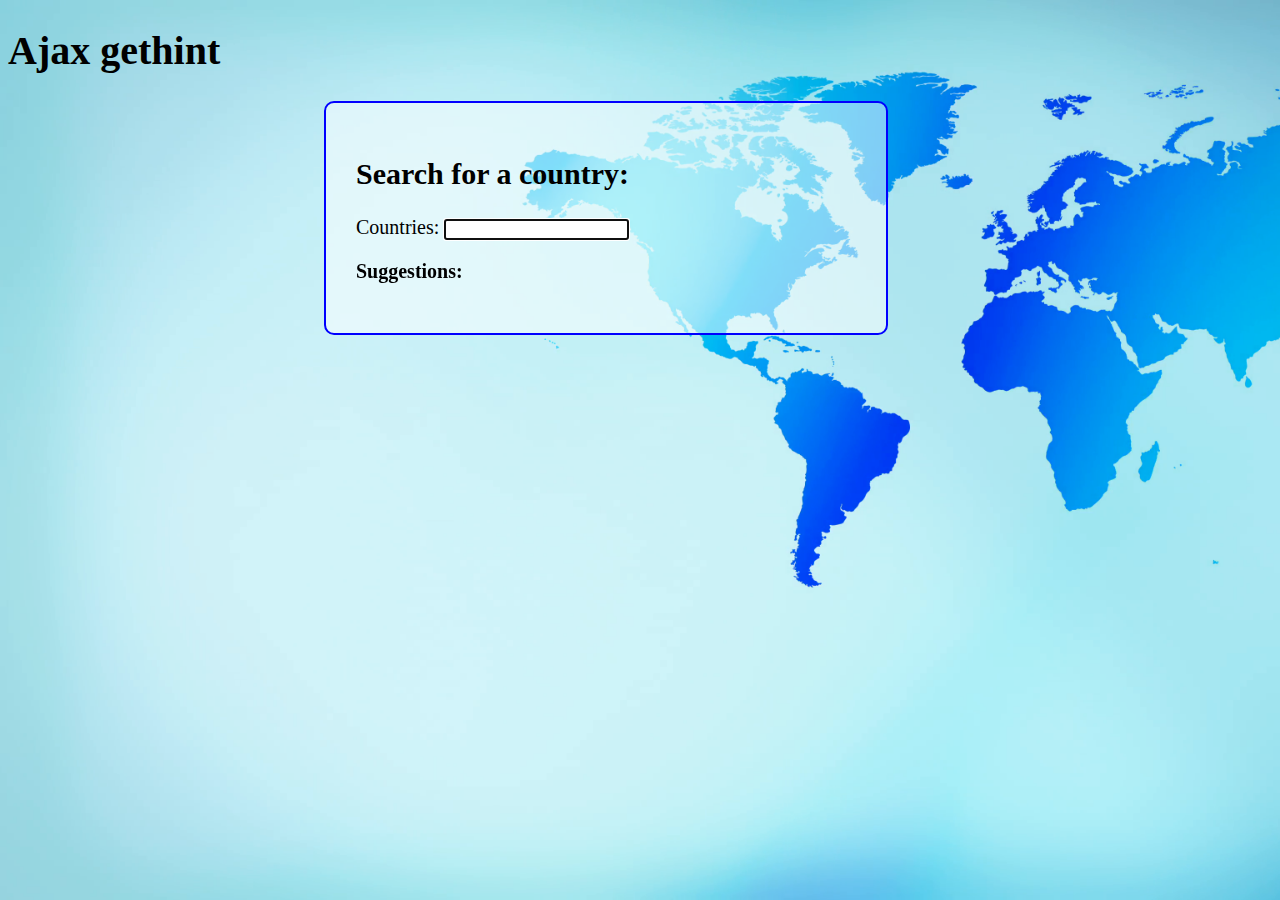
<file: ajaxgethint/index.html>
<!DOCTYPE html>
<html>
	<head><title>Ajax</title>
	<link rel="stylesheet" type="text/css" href="style.css">
	</head>
	<body>
		<h1>Ajax gethint</h1>
		<form action="">
			<div class="input1">
				<h2>Search for a country:</h2>
				Countries: <input type="text" id="txt1" autofocus>
				<p><b>Suggestions:</b> <span id="txtHint"></span</p>
			</div>
		</form>
		
		
		<script src = "script.js"></script>
</html>
</file>
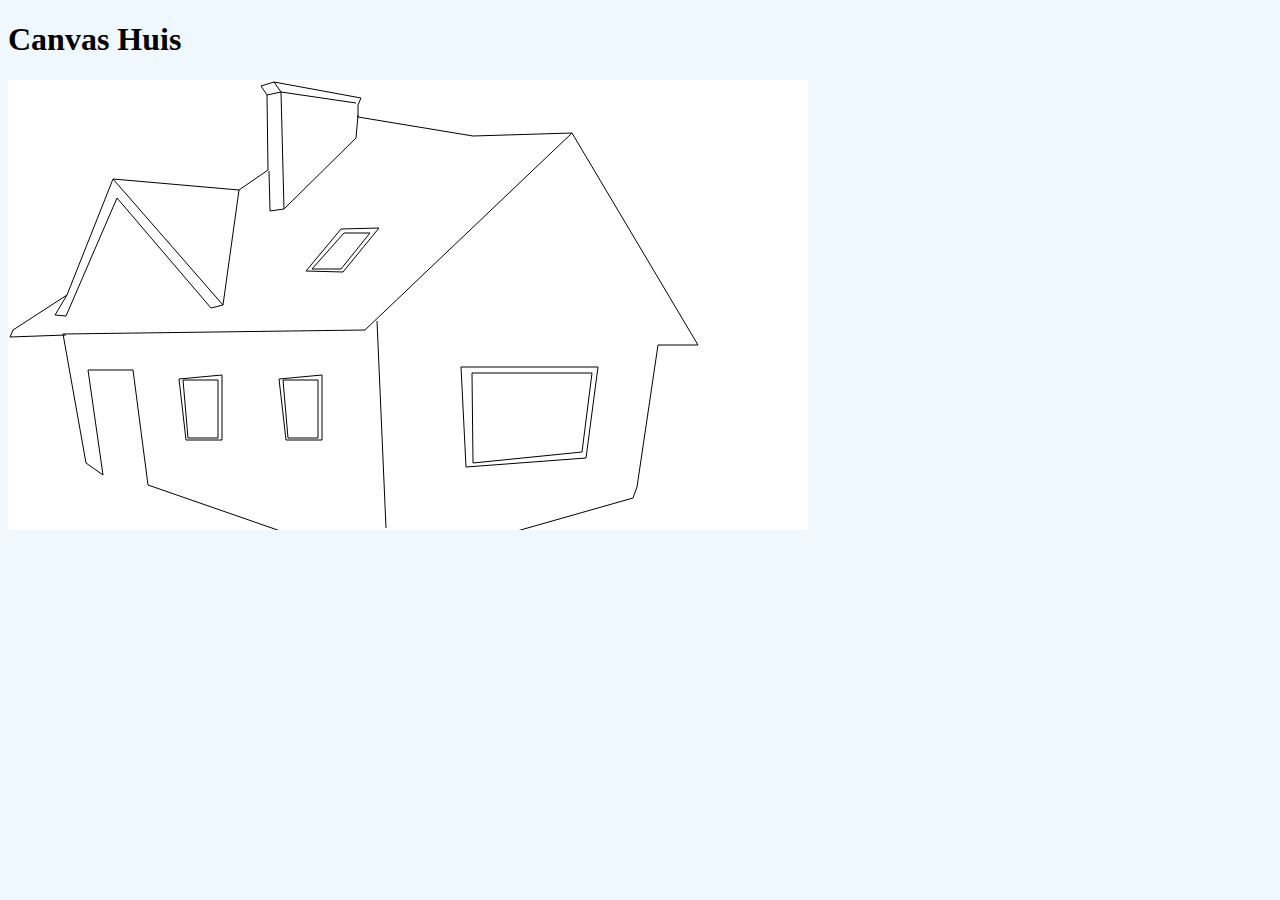
<file: canvashuis/index.html>
<!DOCTYPE html>
<html>
  <head>
    <meta charset="utf-8">
    <link rel="stylesheet" href="style.css">
    <title>Opdracht 11 Canvas Huis</title>
  </head>
  <body>
    <div class="wrapper">
      <h1>Canvas Huis</h1>
      <canvas id="canvas" width="800" height="450"></canvas>
    </div>
    <script src="script.js" charset="utf-8"></script>
  </body>
<html>
</file>
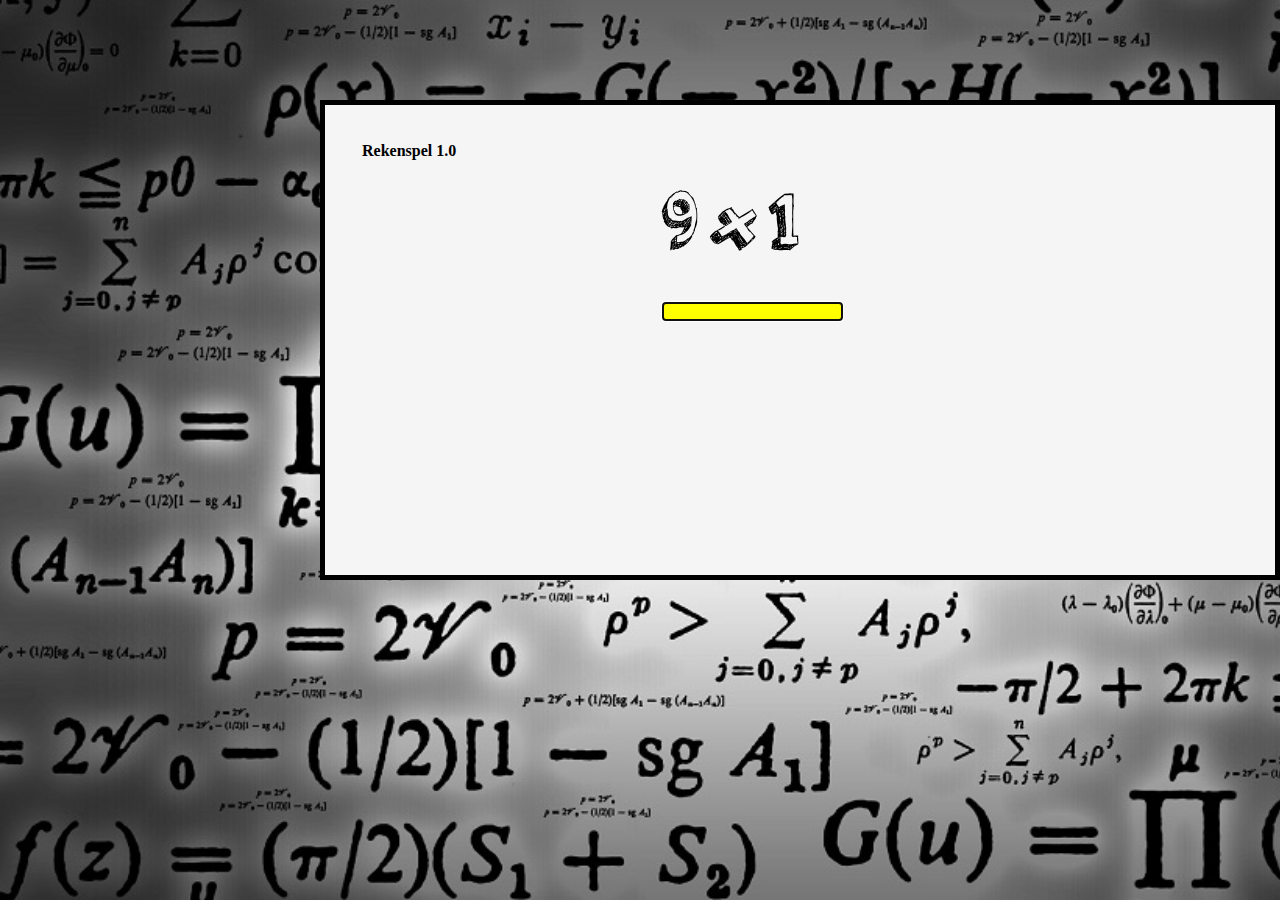
<file: FRO-rekenspel-1.0/index.html>
<DOCTYPE html>
<html>
    <head>
        <title>Rekenspel 1.0</title>
        <link rel="stylesheet" href="style.css">
        <meta name="author" content="Latricha Seym">
    </head>
    <body>
        <div id="wrapper">
            <div id="head">Rekenspel 1.0</div>
            <div id="myAssignment">Hier komt de opgave.</div>
            <input type="text" id="myAnswer" autofocus>
            <img src="leeg.png" id="feedback">
        </div>
        
        <script src="script.js"></script>
    </body>
</html>
</file>
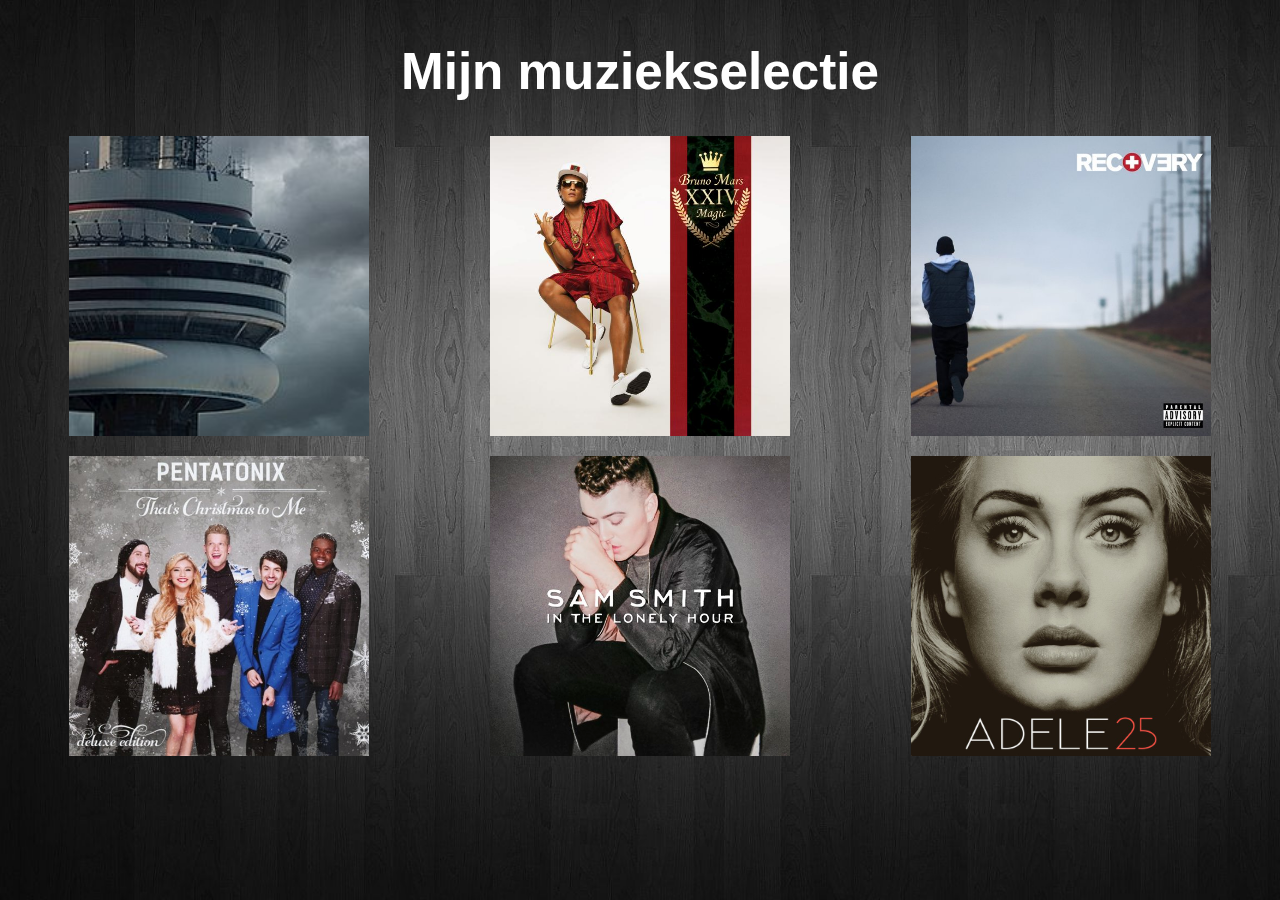
<file: FRO_album_covers/index.html>
<!DOCTYPE html>
<html>
    <head>
        <title>Selectie van covers met 1B</title>
        <meta name="viewport" content="width=device-width, initial-scale=1.0">
        <meta name="author" content="Latricha Seym">
        <link rel="stylesheet" href="style.css">
    </head>
    <body lang="nl">
        <h1>Mijn muziekselectie</h1>
        
        <!-- album 1 -->
        <section class="album">
            <img class="album__cover" src="cover1.jpg" alt="View Album Cover">
            <article class="album__content">
                <h2 class="album__name album__name--red">Views</h2>
                <h3 class="album__author">Drake</h3>
                <ol class="album__list">
                    <li class="album__listItem" onclick="new Audio(KeepTheFamilyClose.mp3).play()">Keep the Family Close - 5:24</li>
                    <li class="album__listItem">9 - 3:59</li>
                    <li class="album__listItem">U With Me? - 4:51</li>
                    <li class="album__listItem">Feel No Ways - 4:00</li>
                    <li class="album__listItem">Hype - 3:28</li>
                    <li class="album__listItem">Weston Road Flows - 4:14</li>
                    <li class="album__listItem">Redemption - 5:4</li>
                    <li class="album__listItem">With You - 3:15</li>
                    <li class="album__listItem">Faithful - 4:44</li>
                    <li class="album__listItem">Still Here - 2:55</li>
                    <li class="album__listItem">Controlla - 4:05</li>
                    <li class="album__listItem">One Dance - 2:54</li>
                    <li class="album__listItem">Grammys - 3:40</li>
                    <li class="album__listItem">Child Plays - 4:02</li>
                    <li class="album__listItem">Pop Style 3:33</li>
                    <li class="album__listItem">Too Good[Explixt]- 4:23</li>
                    <li class="album__listItem">Summers Over Interlude - 1:46</li>
                    <li class="album__listItem">Fire & Desire - 3:58</li>
                    <li class="album__listItem">Views - 5:05</li>
                </ol>
            </article>
        </section>
        
        <!-- album 2 -->
        <section class="album">
            <img class="album__cover" src="cover2.jpg" alt="24K Magic Album Cover">
            <article class="album__content">
                <h2 class="album__name album__name--backgroundRed">24K Magic</h2>
                <h3 class="album__author">Bruno Mars</h3>
                <ol class="album__list">
                    <li class="album__listItem">24K Magic - 3:46</li>
                    <li class="album__listItem">Chunky - 3:06</li>
                    <li class="album__listItem">Perm - 3:30</li>
                    <li class="album__listItem">That's What I Like - 3:26</li>
                    <li class="album__listItem">Versace on the Floor - 4:21</li>
                    <li class="album__listItem">Straight Up & Down - 3:18</li>
                    <li class="album__listItem">Calling All My Lovelies - 4:10</li>
                    <li class="album__listItem">Finesse - 3:10</li>
                    <li class="album__listItem">Too Good To say Goodbye - 4:41</li>
                </ol>
            </article>
        </section>
        
        <!-- album 3 -->
        <section class="album">
            <img class="album__cover" src="cover3.jpg" alt="Recovery Album Cover">
            <article class="album__content">
                <h2 class="album__name">Recovery</h2>
                <h3 class="album__author">Eminem</h3>
                <ol class="album__list">
                    <li class="album__listItem">Cold Wind Blows - 5:04</li>
                    <li class="album__listItem">Talkin' 2 Myself - 5:00</li>
                    <li class="album__listItem">On Fire [Explict] - 3:33</li>
                    <li class="album__listItem">Won't Back Down  - 4:26</li>
                    <li class="album__listItem">W.T.P - 3:58</li>
                    <li class="album__listItem">Going Through Changes [Explict] - 4:59</li>
                    <li class="album__listItem">Not Afraid - 4:08</li>
                    <li class="album__listItem">Seduction - 4:35</li>
                    <li class="album__listItem">No Love - 5:00</li>
                    <li class="album__listItem">Space Bound - 4:39</li>
                    <li class="album__listItem">Cinderella Man - 4:39</li>
                    <li class="album__listItem">25 to Life - 4:02</li>
                </ol>
            </article>
        </section>
        
        <!-- album 4 -->
        <section class="album">
            <img class="album__cover" src="cover4.jpg" alt="That's Christmas to Me Album Cover">
            <article class="album__content">
                <h2 class="album__name">That's Christmas to Me</h2>
                <h3 class="album__author">Pentatonix</h3>
                <ol class="album__list">
                    <li class="album__listItem">Hark! The Herald Angels Sing - 3:13</li>
                    <li class="album__listItem">White Winter Hymnal 2:47</li>
                    <li class="album__listItem">Sleigh Ride - 2:17</li>
                    <li class="album__listItem">Winter Wonderland / Don't Worry Be Happy - 3:28</li>
                    <li class="album__listItem">That's Christmas to Me - 3:02</li>
                    <li class="album__listItem">Mary, Did You Know? - 3:23</li>
                    <li class="album__listItem">Dance of the Sugar Plum Fairy - 2:07</li>
                    <li class="album__listItem">It's the Most Wonderful Time of the Year - 3:05</li>
                    <li class="album__listItem">Santa Claus is Coming to Town - 2:42</li>
                    <li class="album__listItem">Silent Night - 3:13</li>
                    <li class="album__listItem">Let It Go - 3:27</li>
                </ol>
            </article>
        </section>
        
        <!-- album 5 -->
        <section class="album">
            <img class="album__cover" src="cover5.jpg" alt="In The Lonely Hour Album Cover">
            <article class="album__content">
                <h2 class="album__name">In The Lonely Hour</h2>
                <h3 class="album__author">Samuel Smith</h3>
                <ol class="album__list">
                    <li class="album__listItem">Money on My Mind - 3:13</li>
                    <li class="album__listItem">Good Thing - 3:21</li>
                    <li class="album__listItem">Stay with Me - 2:53</li>
                    <li class="album__listItem">Leave Your Lover - 3:08</li>
                    <li class="album__listItem">I'm Not The Only One - 3:59</li>
                    <li class="album__listItem">I've Told You Now - 3:30</li>
                    <li class="album__listItem">Like I Can - 2:47</li>
                    <li class="album__listItem">Life Support - 2:53</li>
                    <li class="album__listItem">Not in That Way - 2:52</li>
                    <li class="album__listItem">Lay Me Down - 4:13</li>
                </ol>
            </article>
        </section>
        
        <!-- album 6 -->
        <section class="album">
            <img class="album__cover" src="cover6.jpg" alt="25 Album Cover">
            <article class="album__content">
                <h2 class="album__name">25</h2>
                <h3 class="album__author">Adele</h3>
                <ol class="album__list">
                    <li class="album__listItem">Hello - 4:55</li>
                    <li class="album__listItem">Send My Love(To Your New Lover) - 3:43</li>
                    <li class="album__listItem">I Miss You - 5:48</li>
                    <li class="album__listItem">When We Were Young - 4:50</li>
                    <li class="album__listItem">Remedy - 4:05</li>
                    <li class="album__listItem">Water Under the Bridge - 4:00</li>
                    <li class="album__listItem">River Lea - 3:45</li>
                    <li class="album__listItem">Love in The Dark - 4:46</li>
                    <li class="album__listItem">Million Years Ago - 3:47</li>
                    <li class="album__listItem">All I Ask - 4:31</li>
                    <li class="album__listItem">Sweetest Devotion - 4:11</li>
                </ol>
            </article>
        </section>
        
        
    </body>
</html>
</file>
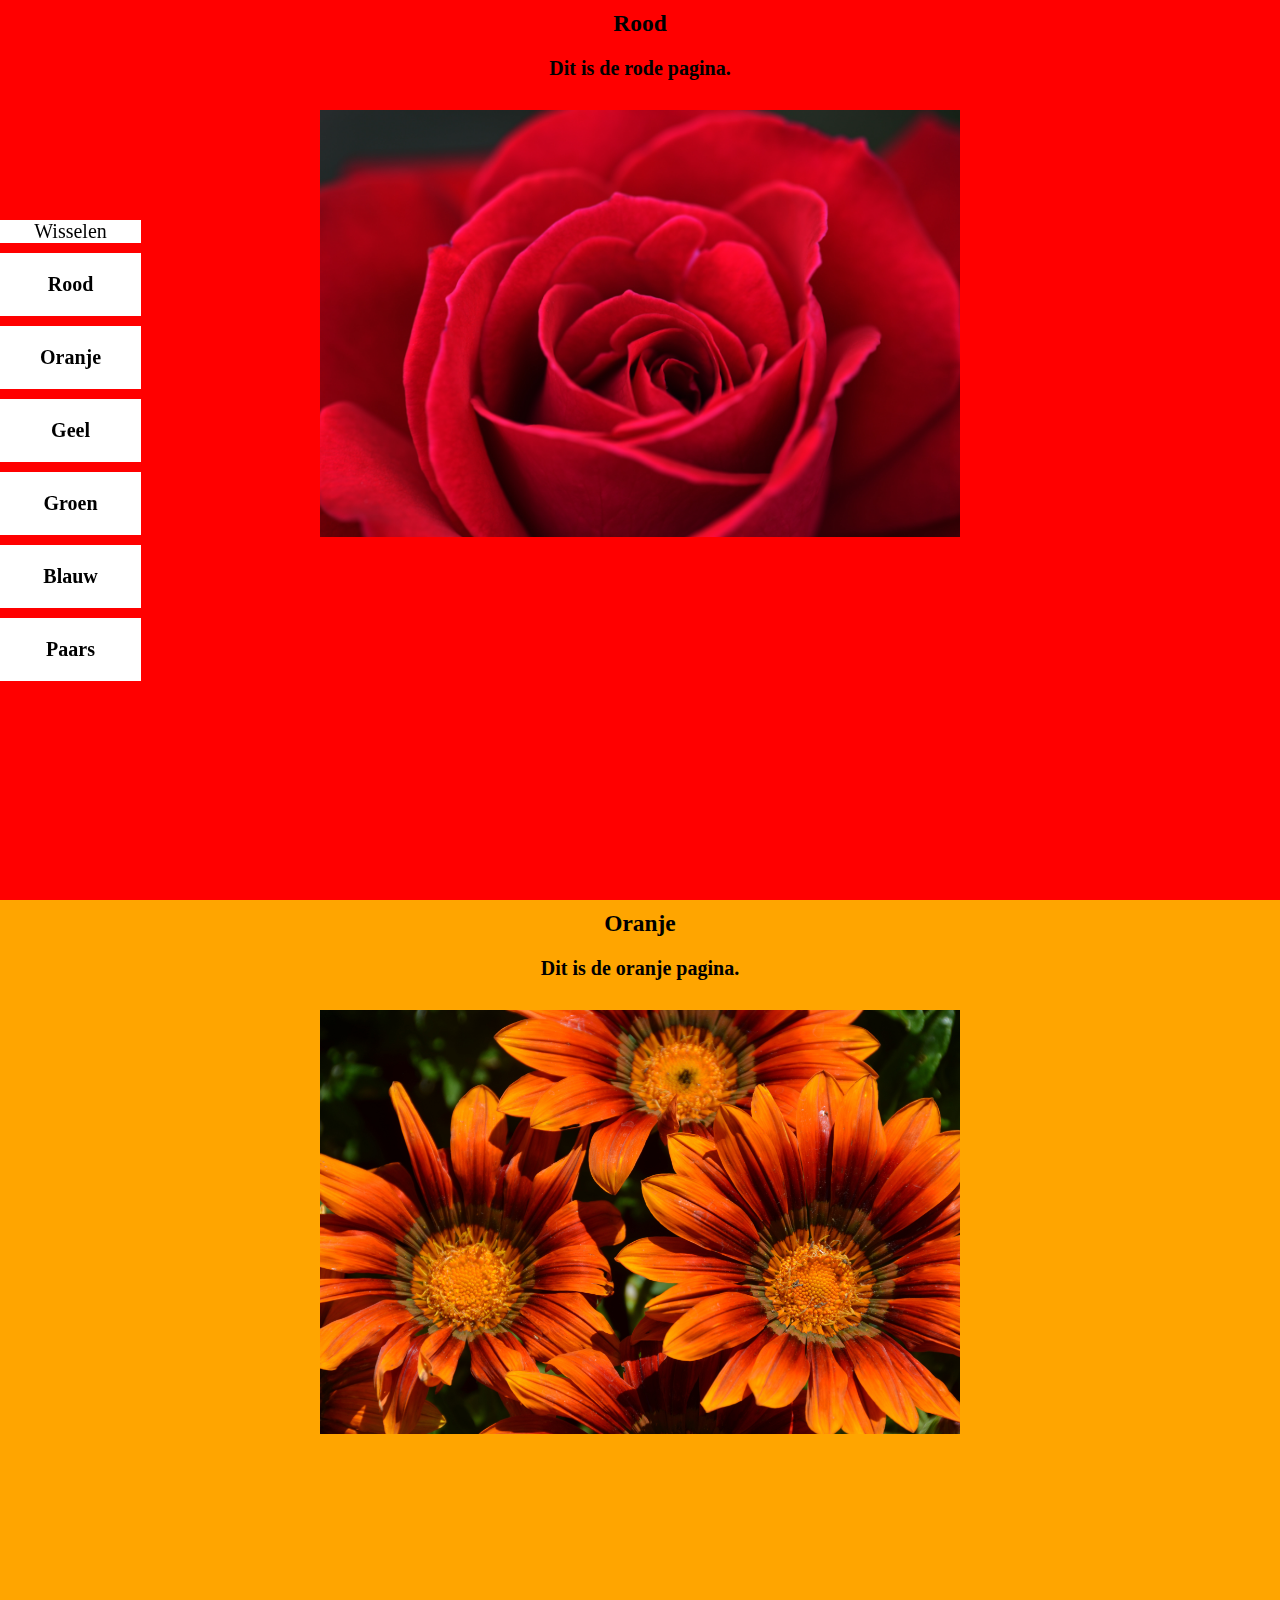
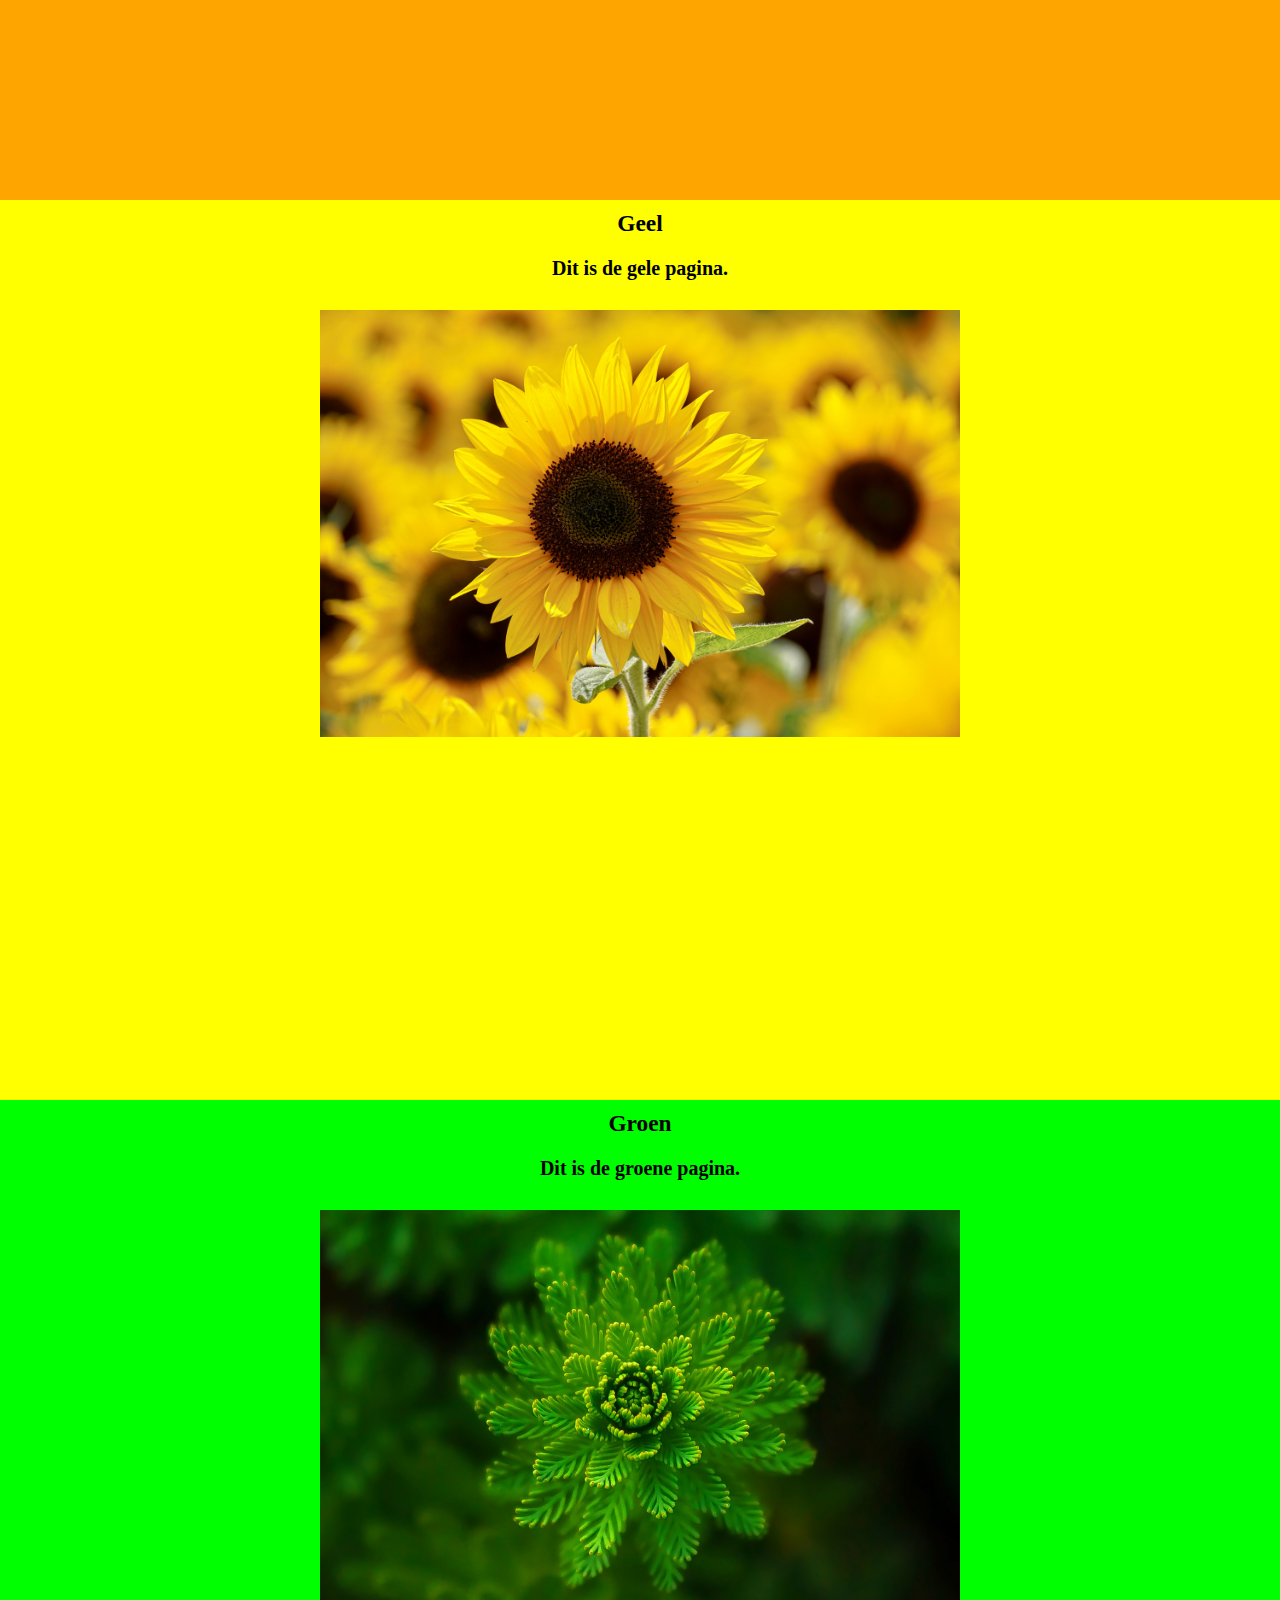
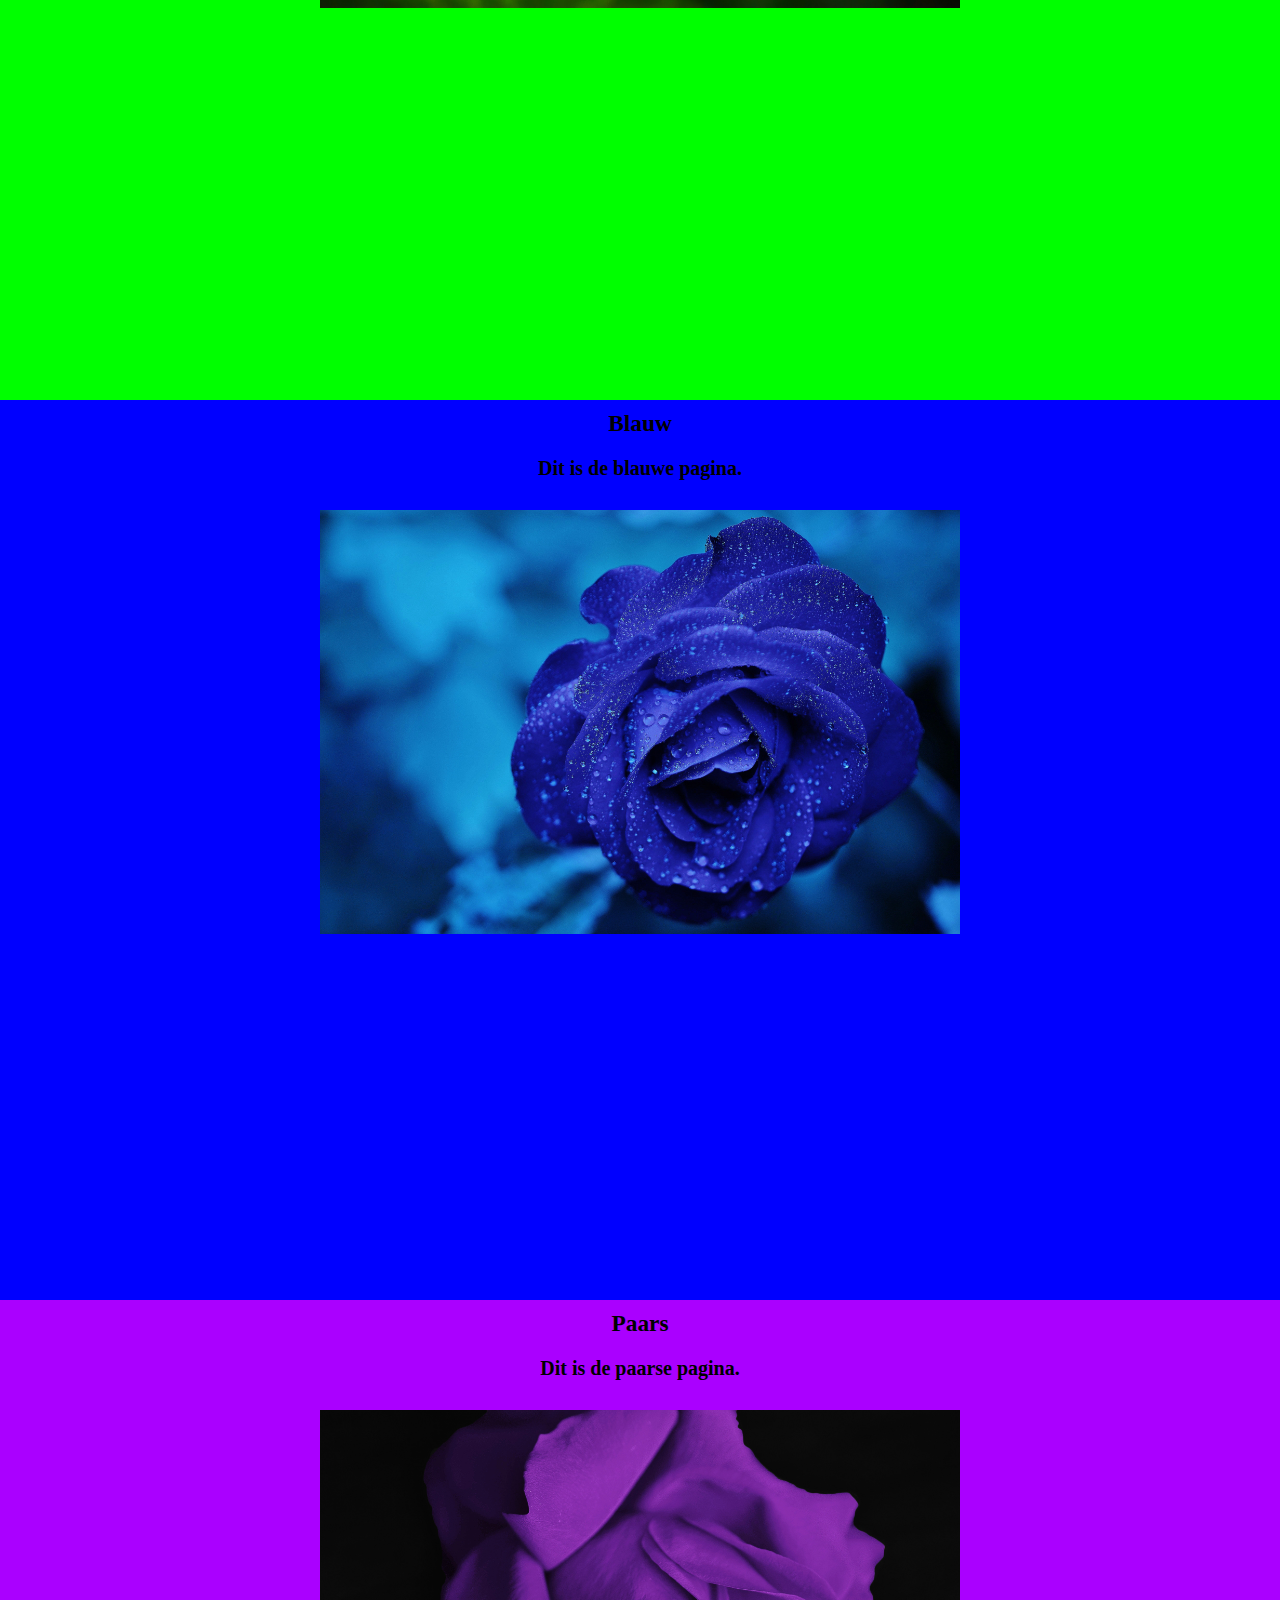
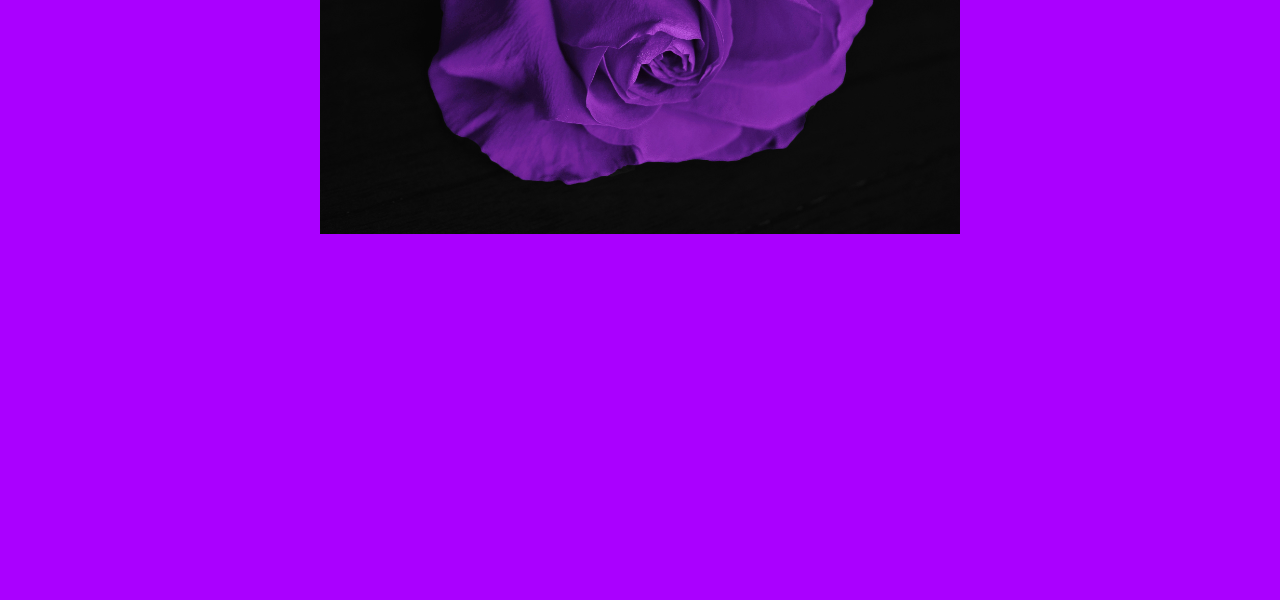
<file: smooth-scrolling/index.html>
<!DOCTYPE html>
<html>
	<head>
		<title></title>
		<link rel="stylesheet" href="style.css">
	</head>
	<body>
		<nav>
			<ul class="nav">
				<li class="nav__item"><div class="btn" id="btn-switch">Wisselen</div></li>
				<li class="nav__item"><a href="#rood">Rood</a></li>
				<li class="nav__item"><a href="#oranje">Oranje</a></li>
				<li class="nav__item"><a href="#geel">Geel</a></li>
				<li class="nav__item"><a href="#groen">Groen</a></li>
				<li class="nav__item"><a href="#blauw">Blauw</a></li>
				<li class="nav__item"><a href="#paars">Paars</a></li>
			</ul>
		</nav>
		<main class="main class2 class3 class4">
			<section id="rood" class="section"> <!-- Rood -->
				<div class="section__text">
					<h3>Rood</h3>
					<p>Dit is de rode pagina.</p>
				</div>
				<img src="rood.jpg">
			</section>
			<section id="oranje" class="section"> <!-- Oranje -->
				<div class="section__text">
					<h3>Oranje</h3>
					<p>Dit is de oranje pagina.</p>
				</div>
				<img src="oranje.jpg">
			</section>			
			<section id="geel" class="section"> <!-- Geel -->
				<div class="section__text">
					<h3>Geel</h3>
					<p>Dit is de gele pagina.</p>
				</div>
				<img src="geel.jpg">
			</section>
			<section id="groen" class="section"> <!-- Groen -->
				<div class="section__text">
					<h3>Groen</h3>
					<p>Dit is de groene pagina.</p>
				</div>
				<img src="groen.jpg">
			</section>
			<section id="blauw" class="section"> <!-- Blauw -->
				<div class="section__text">
					<h3>Blauw</h3>
					<p>Dit is de blauwe pagina.</p>
				</div>
				<img src="blauw.jpg">
			</section>
			<section id="paars" class="section"> <!-- Paars -->
				<div class="section__text">
					<h3>Paars</h3>
					<p>Dit is de paarse pagina.</p>
				</div>
				<img src="paars.jpg">
			</section>
		</main>
		<script src="script.js"></script>
	</body>
</html>
</file>
<file: ajaxgethint/style.css>
body{
background-image: url("background.png");
background-attachment: fixed;
background-repeat: no-repeat;
background-size: cover;
font-size: 20px;
}


.input1{
	position: relative;
	left: 25%;
	border: double 2.5px blue;
	display: block;
	width: 25em;
	padding: 30px;
	background: rgba(255, 255, 255, .5);
	border-radius: 10px;
	
}
</file>
<file: canvashuis/style.css>
body {
  background-color: aliceblue;
}

.wrapper {
  background-color: aliceblue;
}

#canvas {
  background-color: white;
}
</file>
<file: FRO-rekenspel-1.0/style.css>
body{
    background-image: url(background.jpg);
    background-attachment: fixed;
    background-repeat: no-repeat;
    background-size: cover;
}

#wrapper{
   background-color: whitesmoke;
   width: 60em;
   height: 30em;
   padding: 2em;
   border: solid 5px;
   box-sizing: border-box; 
   position: relative;
   left: 25%;
   top: 100;
}

#wrapper > *{
    margin: 5px;
}

#wrapper > *:not(:first-child){
    position: relative;
    left: 300px;
}


#head{
    
    font-weight: bolder;
}

#feedback{
  width: 200px;
  display: block;
}

*{
    margin:0;
    padding:0;
}

#myAnswer{
    position: relative;
    top: 20px;
}

#myAnswer:focus{
    background-color: yellow;
}

#myAssignment{
    font-family: MyFont;
    font-size: 5em;
    
}

@font-face{
    
    font-family: MyFont;
    src: url('orange juice 2.0.ttf');
}
</file>
<file: FRO_album_covers/style.css>
html, body{
    font-family: sans-serif;
    background-image: url("background.jpg");
    background-size: cover;
    background-repeat: no-repeat;
    background-attachment: fixed;
    font-size: .8em;
    color: white;
}

::-webkit-scrollbar { 
    width: 5px;
    background-color: #aaa;
}

::-webkit-scrollbar-thumb {
    background-color: #000;
}


.album__cover{
    width: 300px;
    height:300px;
    display: block;
}


/* section bewerken in breedte en hoogte */
.album{
    width: 300px;
    height: 300px;
    overflow: hidden;
    margin-bottom: 2em;
}

.album__content{
    background: rgba(0, 0, 0, 0.7);
    color: white;
    padding: 1.5em;
    box-sizing: border-box;
    width: 300px;
    height: 300px;
    transition: transform 1s linear;
    overflow: auto;
    cursor: pointer;

}

/* de animatie via transition */
.album:hover .album__content{
    transform: translateY(-300px);
    
}

/* 2 koloms layout */
@media screen and (min-width: 640px){
    body{
        display: grid;
        grid-template-columns: 1fr 1fr; 
    }
    
    h1{
        grid-column: 1/3;
        text-align: center;
        font-size: 5em;
    }
    
    section{
        justify-self: center;
    }
}

/* 3 koloms layout */
@media screen and (min-width: 940px){
    body{
        grid-template-columns: 1fr 1fr 1fr;
    }
    
    h1{
        grid-column: 1/4;
        text-align: center;
        font-size: 5em;

    }
}

/* 4 koloms layout
@media screen and (min-width: 1240px){
    body{
        grid-template-columns: 1fr 1fr 1fr 1fr;
    }
    
    h1{
        grid-column: 1/5;
    }
}
*/

.album__name--red{
	color: red;
}

.album__name--backgroundRed{
	background-color: red;
}
</file>
<file: smooth-scrolling/style.css>
html, body{
	margin: 0;
	padding: 0;
	overflow: hidden;
	scroll-behavior: smooth;
}



.nav{
	height: 100vh;
	position: fixed;
	font-size: 0;
	padding: 0;
	margin: 0;
	display: grid;
	align-content: center;
}

.nav__item{
	margin: 5px 0px;
	list-style-type: none;
	font-size: 20px;
	background: rgba(255, 255, 255);
	text-align: center;
}

.nav__item a{
	display: block;
	font-weight: bold;
	color: black;
	padding: 20px 40px;
	text-decoration: none;
}

.nav__item a:hover{
	background: cyan;
}


.section{
	min-height: 100vh;
	background: grey;
	display: block;
	margin: 0;
	font-weight: bold;
}

section img{
	display: block;
	width: 50%;
	margin: 0 auto;
	padding: 0;
}


.section__text{
	font-size: 20px;
	font-weight: bold;
	padding: 10px;
	text-align: center;
}


h3{
	margin: 0;
	padding: 0;
}

#rood{
	background: #FF0000;
}

#oranje{
	background: #FFA500;
}

#geel{
	background: #FFFF00;
}

#groen{
	background: #00FF00;
}

#blauw{
	background: #0000FF;
}

#paars{
	background: #AA00FF;
}

.btn{
	cursor: pointer;
}

.horizontal{
	width: 700vw;
	display: grid;
	grid-template-columns: repeat(7, 1fr);
}
</file>
